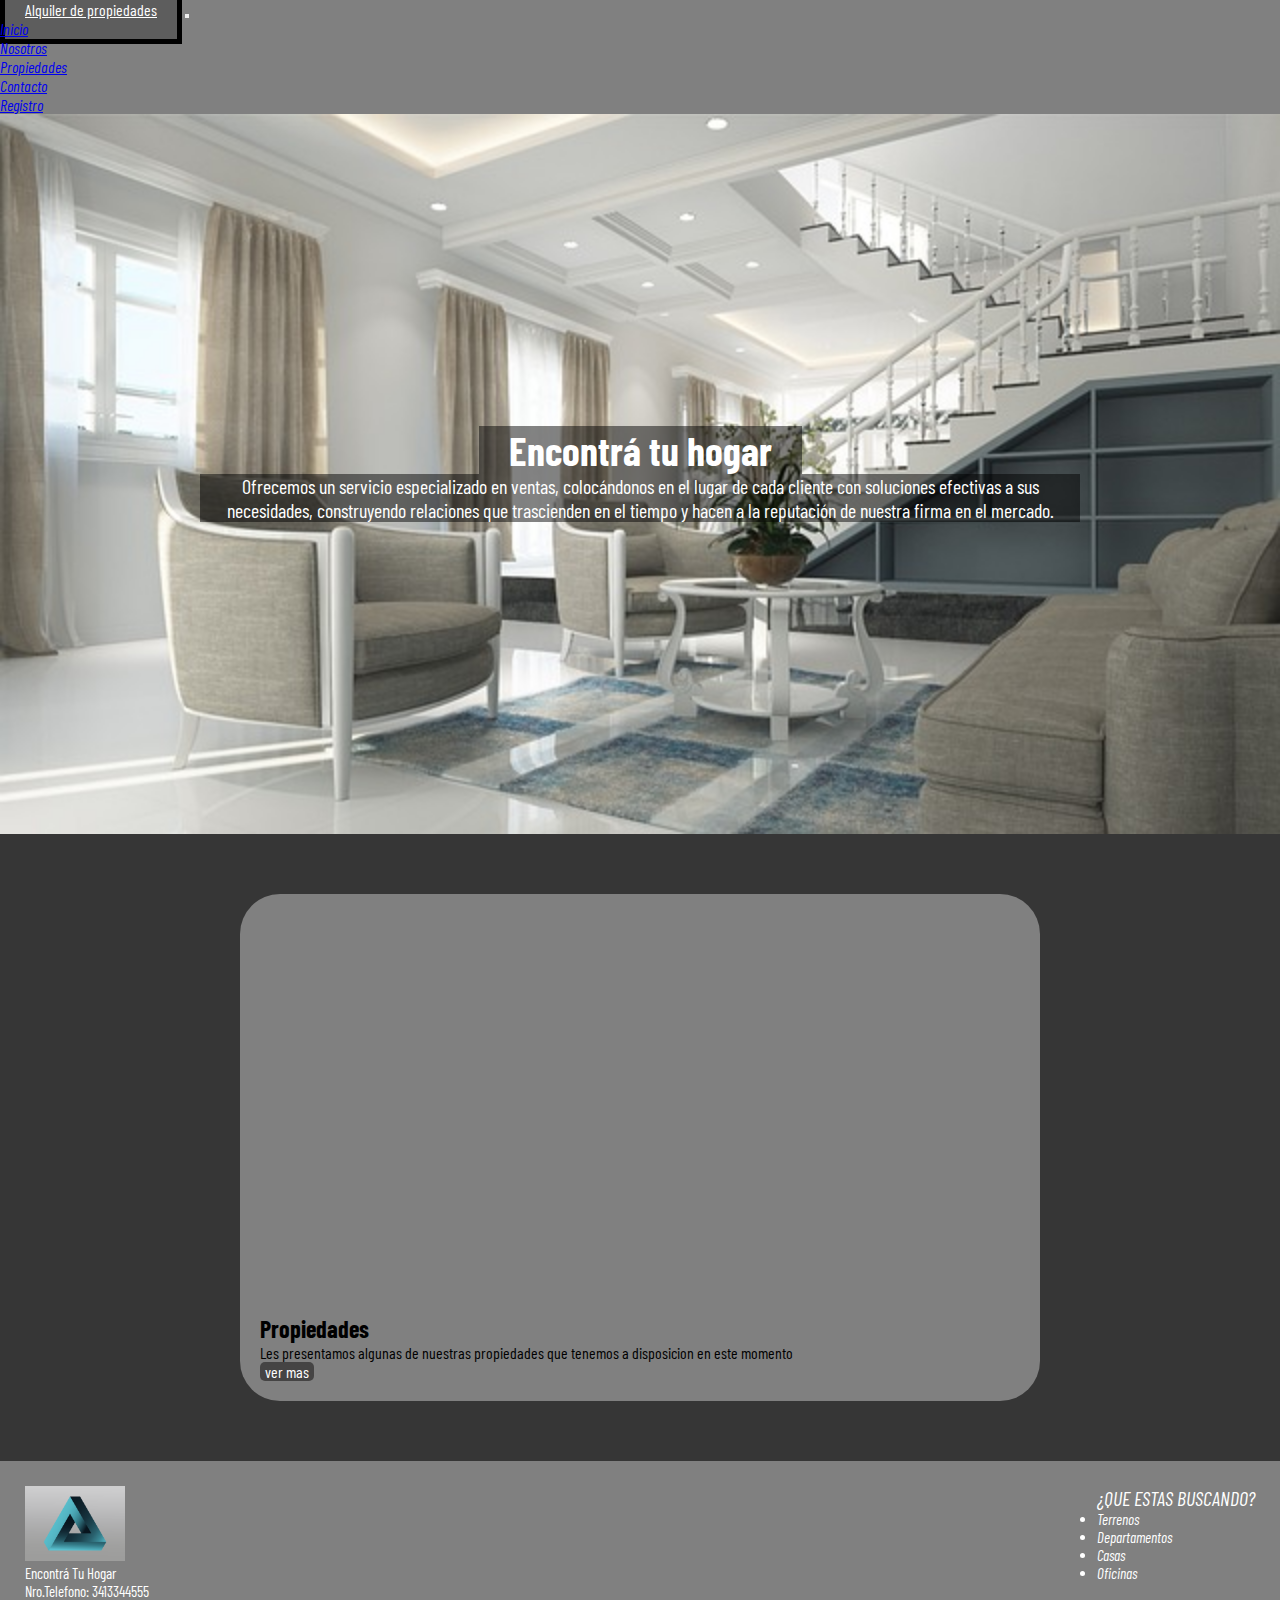
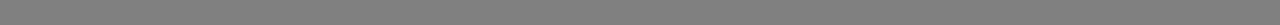
<file: index.html>
<!DOCTYPE html>
<html lang="en">
<head>
    <meta charset="UTF-8">
    <meta http-equiv="X-UA-Compatible" content="IE=edge">
    <meta name="viewport" content="width=device-width, initial-scale=1.0">
    <title>Encontra Tu Hogar-Inicio</title>
    <meta name="description" content="La empresa en quien confiar.">
    <meta name="keywords" content="hogar, casa, propiedad, terreno, ofertas, inicio">
    <link rel="stylesheet" href="https://cdnjs.cloudflare.com/ajax/libs/font-awesome/6.2.1/css/all.min.css" integrity="sha512-MV7K8+y+gLIBoVD59lQIYicR65iaqukzvf/nwasF0nqhPay5w/9lJmVM2hMDcnK1OnMGCdVK+iQrJ7lzPJQd1w==" crossorigin="anonymous" referrerpolicy="no-referrer" />
    <link href="https://cdn.jsdelivr.net/npm/bootstrap@5.2.0/dist/css/bootstrap.min.css" rel="stylesheet" integrity="sha384-gH2yIJqKdNHPEq0n4Mqa/HGKIhSkIHeL5AyhkYV8i59U5AR6csBvApHHNl/vI1Bx" crossorigin="anonymous">
    <link href="https://unpkg.com/aos@2.3.1/dist/aos.css" rel="stylesheet">
    <link rel="stylesheet" href="./styles/estilo.css">
    <link rel="shortcut icon" href="./img/logo-g21e1e954d_640.png" type="image/x-icon">
</head>

<body>
<header>
  
    <nav class="navbar navbar-expand-lg navbar-dark colorEnc">
        <div class="container-fluid">
          <a class="navbar-brand" href="#">Alquiler de propiedades</a>
          <button class="navbar-toggler" type="button" data-bs-toggle="collapse" data-bs-target="#navbarNav" aria-controls="navbarNav" aria-expanded="false" aria-label="Toggle navigation">
            <span class="navbar-toggler-icon"></span>
          </button>
          <div class="collapse navbar-collapse" id="navbarNav">
            <ul class="navbar-nav">
              <li class="nav-item">
                <a class="nav-link active" aria-current="page" href="index.html">Inicio</a>
              </li>
              <li class="nav-item">
                <a class="nav-link" href="./pages/nosotros.html">Nosotros</a>
              </li>
              <li class="nav-item">
                <a class="nav-link" href="./pages/propiedades.html">Propiedades</a>
              </li>
              <li class="nav-item">
                <a class="nav-link" href="./pages/contacto.html">Contacto</a>
              </li>
              </li>
              <li class="nav-item">
                <a class="nav-link" href="./pages/registro.html">Registro</a>
              </li>
            </ul>
          </div>
        </div>
    </nav>
</header>
<main>
    <section class="imagenPrincipal">
        <h1>Encontrá tu hogar</h1>
        <p>Ofrecemos un servicio especializado en ventas, colocándonos en el lugar de cada cliente con soluciones efectivas a sus necesidades, construyendo relaciones que trascienden en el tiempo y hacen a la reputación de nuestra firma en el mercado.</p>
    </section> 

    <section class="tarjetitas ">
        <div class="tarjetita tarjetitauno">
            <iframe width="560" height="315" src="https://www.youtube.com/embed/jZD91KE4-Yc" title="YouTube video player" frameborder="0" allow="accelerometer; autoplay; clipboard-write; encrypted-media; gyroscope; picture-in-picture" allowfullscreen class="tarjetita__imagen"></iframe>
            <div class="informacion">
                <h2 class="tarjetita__titulo">Propiedades</h2>
                <p class="tarjetita__texto">Les presentamos algunas de nuestras propiedades que tenemos a disposicion en este momento</p>
                <a target="_blank" href="./pages/Propiedades.html" class="vermas">ver mas</a>
            </div>
        </div>
</main>
<footer>
    <div class="texto">
        <img src="./img/logo-g21e1e954d_640.png" alt="logo" class="pie__logo">
        <p>Encontrá tu hogar</p>
        <p>Nro.telefono: 3413344555</p>
    </div>
    
    <div class="linkred">
      <div class="wpp">
        <a href="https://www.whatsapp.com/" class="fa-brands fa-whatsapp" target="_blank"></a>
      </div>
      <div class="ig">
        <a href="https://www.instagram.com/" class="fa-brands fa-instagram"  target="_blank"></a>
      </div>
      <div class="fb">
        <a href="https://www.facebook.com/" class="fa-brands fa-facebook"  target="_blank"></a>
      </div>
    </div>

    <div >
        <a href="./pages/propiedades.html" class="linkprop" >¿QUE ESTAS BUSCANDO?</a>
        
        
        <ul>
            <li>Terrenos</li>
            <li>Departamentos</li>
            <li>Casas</li>
            <li>Oficinas</li>
        </ul>
        
    </div>
</footer>
<script src="https://cdn.jsdelivr.net/npm/bootstrap@5.2.0/dist/js/bootstrap.bundle.min.js" integrity="sha384-A3rJD856KowSb7dwlZdYEkO39Gagi7vIsF0jrRAoQmDKKtQBHUuLZ9AsSv4jD4Xa" crossorigin="anonymous"></script>
<script src="https://unpkg.com/aos@2.3.1/dist/aos.js"></script>
<script>
    AOS.init();
</script>
    
</body>
</html>


<!-- reemplazar img repetidas y textos de relleno -->
<!-- las keywords tengan referencia sobre su html -->

<!-- agregar un favicon -->
</file>
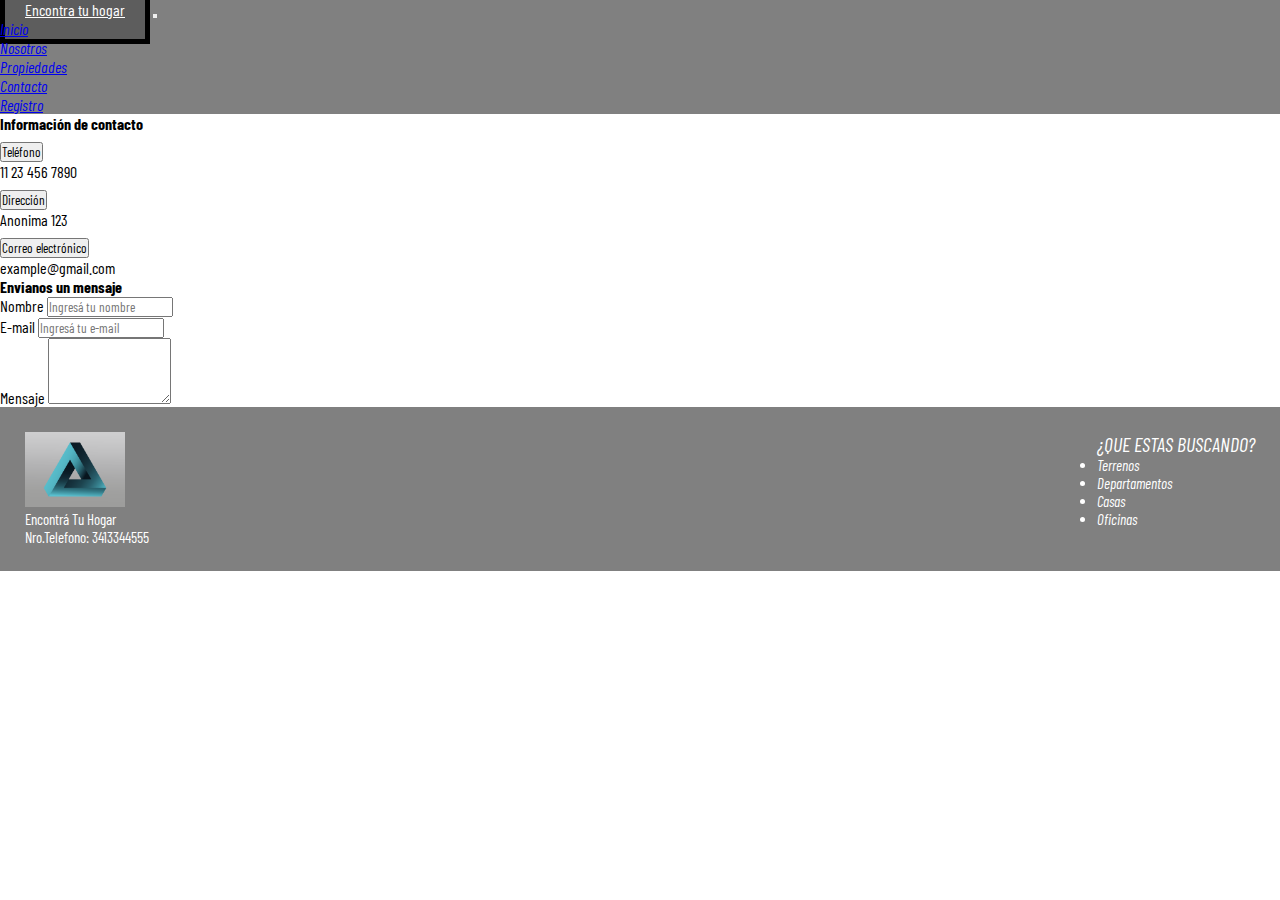
<file: pages/contacto.html>
<!DOCTYPE html>
<html lang="en">
<head>
    <meta charset="UTF-8">
    <meta http-equiv="X-UA-Compatible" content="IE=edge">
    <meta name="viewport" content="width=device-width, initial-scale=1.0">
    <title>Encontra Tu Hogar-Contacto</title>
    <meta name="description" content="Comunicate con nosotros.">
    <meta name="keywords" content="hogar, casa,propiedad, terreno, ofertas, comunicacion, contacto">
    <link rel="stylesheet" href="https://cdnjs.cloudflare.com/ajax/libs/font-awesome/6.2.1/css/all.min.css" integrity="sha512-MV7K8+y+gLIBoVD59lQIYicR65iaqukzvf/nwasF0nqhPay5w/9lJmVM2hMDcnK1OnMGCdVK+iQrJ7lzPJQd1w==" crossorigin="anonymous" referrerpolicy="no-referrer" />
    <link href="https://cdn.jsdelivr.net/npm/bootstrap@5.2.0/dist/css/bootstrap.min.css" rel="stylesheet" integrity="sha384-gH2yIJqKdNHPEq0n4Mqa/HGKIhSkIHeL5AyhkYV8i59U5AR6csBvApHHNl/vI1Bx" crossorigin="anonymous">
    <link rel="stylesheet" href="../styles/estilo.css">
    <link rel="shortcut icon" href="../img/logo-g21e1e954d_640.png" type="image/x-icon">
</head>
<body>
    <header>
        <nav class="navbar navbar-expand-lg navbar-dark colorEnc">
            <div class="container-fluid">
              <a class="navbar-brand " href="#">Encontra tu hogar</a>
              <button class="navbar-toggler" type="button" data-bs-toggle="collapse" data-bs-target="#navbarNav" aria-controls="navbarNav" aria-expanded="false" aria-label="Toggle navigation">
                <span class="navbar-toggler-icon"></span>
              </button>
              <div class="collapse navbar-collapse" id="navbarNav">
                <ul class="navbar-nav">
                  <li class="nav-item">
                    <a class="nav-link"  href="../index.html">Inicio</a>
                  </li>
                  <li class="nav-item">
                    <a class="nav-link "  href="nosotros.html">Nosotros</a>
                  </li>
                  <li class="nav-item">
                    <a class="nav-link" href="propiedades.html">Propiedades</a>
                  </li>
                  <li class="nav-item">
                    <a class="nav-link active" aria-current="page" href="contacto.html">Contacto</a>
                  </li>
                  </li>
                  <li class="nav-item">
                    <a class="nav-link" href="registro.html">Registro</a>
                  </li>
                </ul>
              </div>
            </div>
        </nav>
    </header>

    <main>

        <section class="container my-5 ">
            <div class="row mt-5 gap-4 gap-md-0 mx-2 my-5 ">
                <div class="col-md-6 ">
                    <h4>Información de contacto</h4>
                    <div class="accordion" id="accordionExample">
                        <div class="accordion-item">
                          <h2 class="accordion-header" id="headingOne">
                            <button class="accordion-button" type="button" data-bs-toggle="collapse" data-bs-target="#collapseOne" aria-expanded="true" aria-controls="collapseOne">
                              Teléfono
                            </button>
                          </h2>
                          <div id="collapseOne" class="accordion-collapse collapse show" aria-labelledby="headingOne" data-bs-parent="#accordionExample">
                            <div class="accordion-body">
                              11 23 456 7890
                            </div>
                          </div>
                        </div>
                        <div class="accordion-item">
                          <h2 class="accordion-header" id="headingTwo">
                            <button class="accordion-button collapsed" type="button" data-bs-toggle="collapse" data-bs-target="#collapseTwo" aria-expanded="false" aria-controls="collapseTwo">
                              Dirección
                            </button>
                          </h2>
                          <div id="collapseTwo" class="accordion-collapse collapse" aria-labelledby="headingTwo" data-bs-parent="#accordionExample">
                            <div class="accordion-body">
                              Anonima 123
                            </div>
                          </div>
                        </div>
                        <div class="accordion-item">
                          <h2 class="accordion-header" id="headingThree">
                            <button class="accordion-button collapsed" type="button" data-bs-toggle="collapse" data-bs-target="#collapseThree" aria-expanded="false" aria-controls="collapseThree">
                              Correo electrónico
                            </button>
                          </h2>
                          <div id="collapseThree" class="accordion-collapse collapse" aria-labelledby="headingThree" data-bs-parent="#accordionExample">
                            <div class="accordion-body">
                              example@gmail.com
                            </div>
                          </div>
                        </div>
                    </div>
                </div>
                <div class="col-md-6 mx-2 my-5  ">
                    <h4>Envianos un mensaje</h4>
                    <form>
                        <div class="mb-3">
                            <label for="exampleFormControlInput1" class="form-label">Nombre</label>
                            <input type="text" class="form-control" id="exampleFormControlInput1" placeholder="Ingresá tu nombre">
                        </div>
                        <div class="mb-3">
                            <label for="exampleFormControlInput1" class="form-label">E-mail</label>
                            <input type="email" class="form-control" id="exampleFormControlInput1" placeholder="Ingresá tu e-mail">
                        </div>
                        <div class="mb-3">
                            <label for="exampleFormControlTextarea1" class="form-label">Mensaje</label>
                            <textarea class="form-control" id="exampleFormControlTextarea1" rows="4"></textarea>
                        </div>
                    </form>
                </div>
            </div>
        </section>

    </main>
    <footer>
      <div class="texto">
          <img src="../img/logo-g21e1e954d_640.png" alt="logo" class="pie__logo">
          <p>Encontrá tu hogar</p>
          <p>Nro.telefono: 3413344555</p>
      </div>
      
      <div class="linkred">
        <div class="wpp">
          <a href="https://www.whatsapp.com/" class="fa-brands fa-whatsapp" target="_blank"></a>
        </div>
        <div class="ig">
          <a href="https://www.instagram.com/" class="fa-brands fa-instagram"  target="_blank"></a>
        </div>
        <div class="fb">
          <a href="https://www.facebook.com/" class="fa-brands fa-facebook"  target="_blank"></a>
        </div>
      </div>
  
      <div >
          <a href="./pages/propiedades.html" class="linkprop" >¿QUE ESTAS BUSCANDO?</a>
          
          
          <ul>
              <li>Terrenos</li>
              <li>Departamentos</li>
              <li>Casas</li>
              <li>Oficinas</li>
          </ul>
          
      </div>
  </footer>

    



    <script src="https://cdn.jsdelivr.net/npm/bootstrap@5.2.0/dist/js/bootstrap.bundle.min.js" integrity="sha384-A3rJD856KowSb7dwlZdYEkO39Gagi7vIsF0jrRAoQmDKKtQBHUuLZ9AsSv4jD4Xa" crossorigin="anonymous"></script>
</body>
</html>
</file>
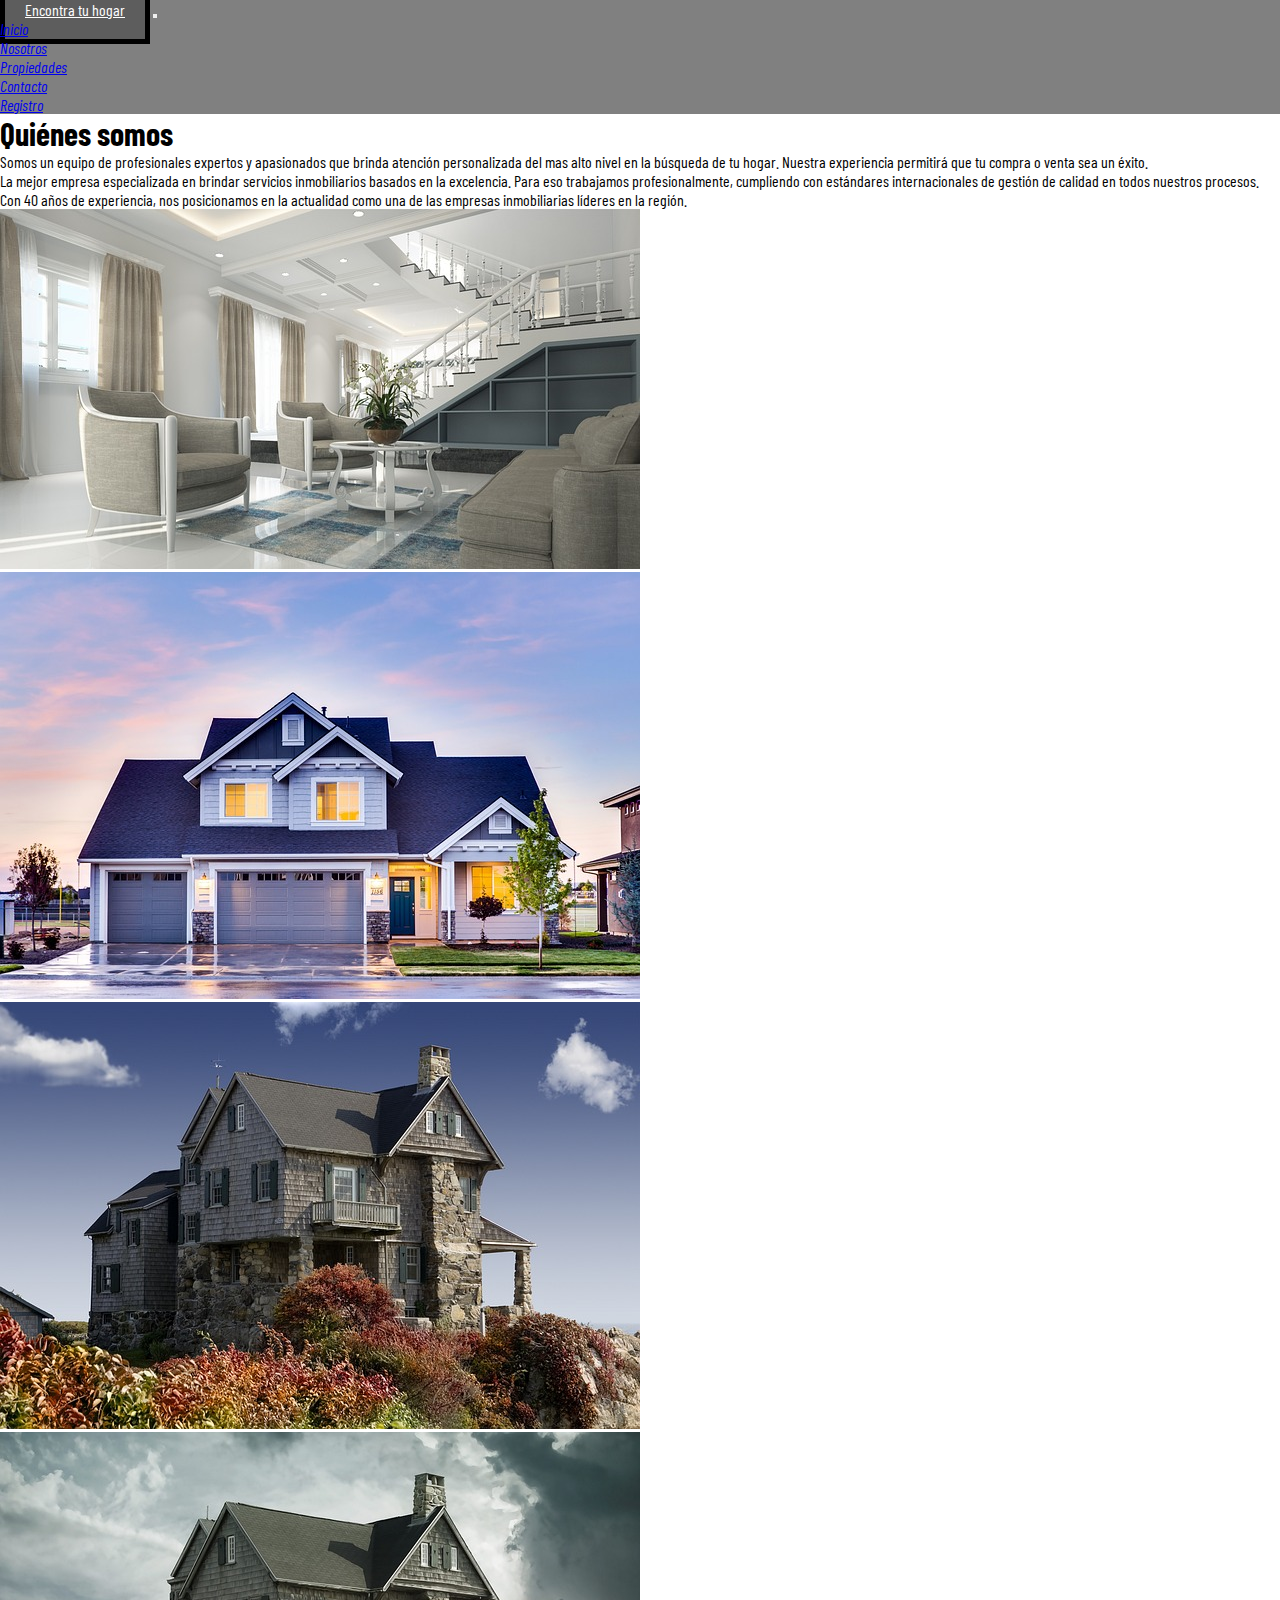
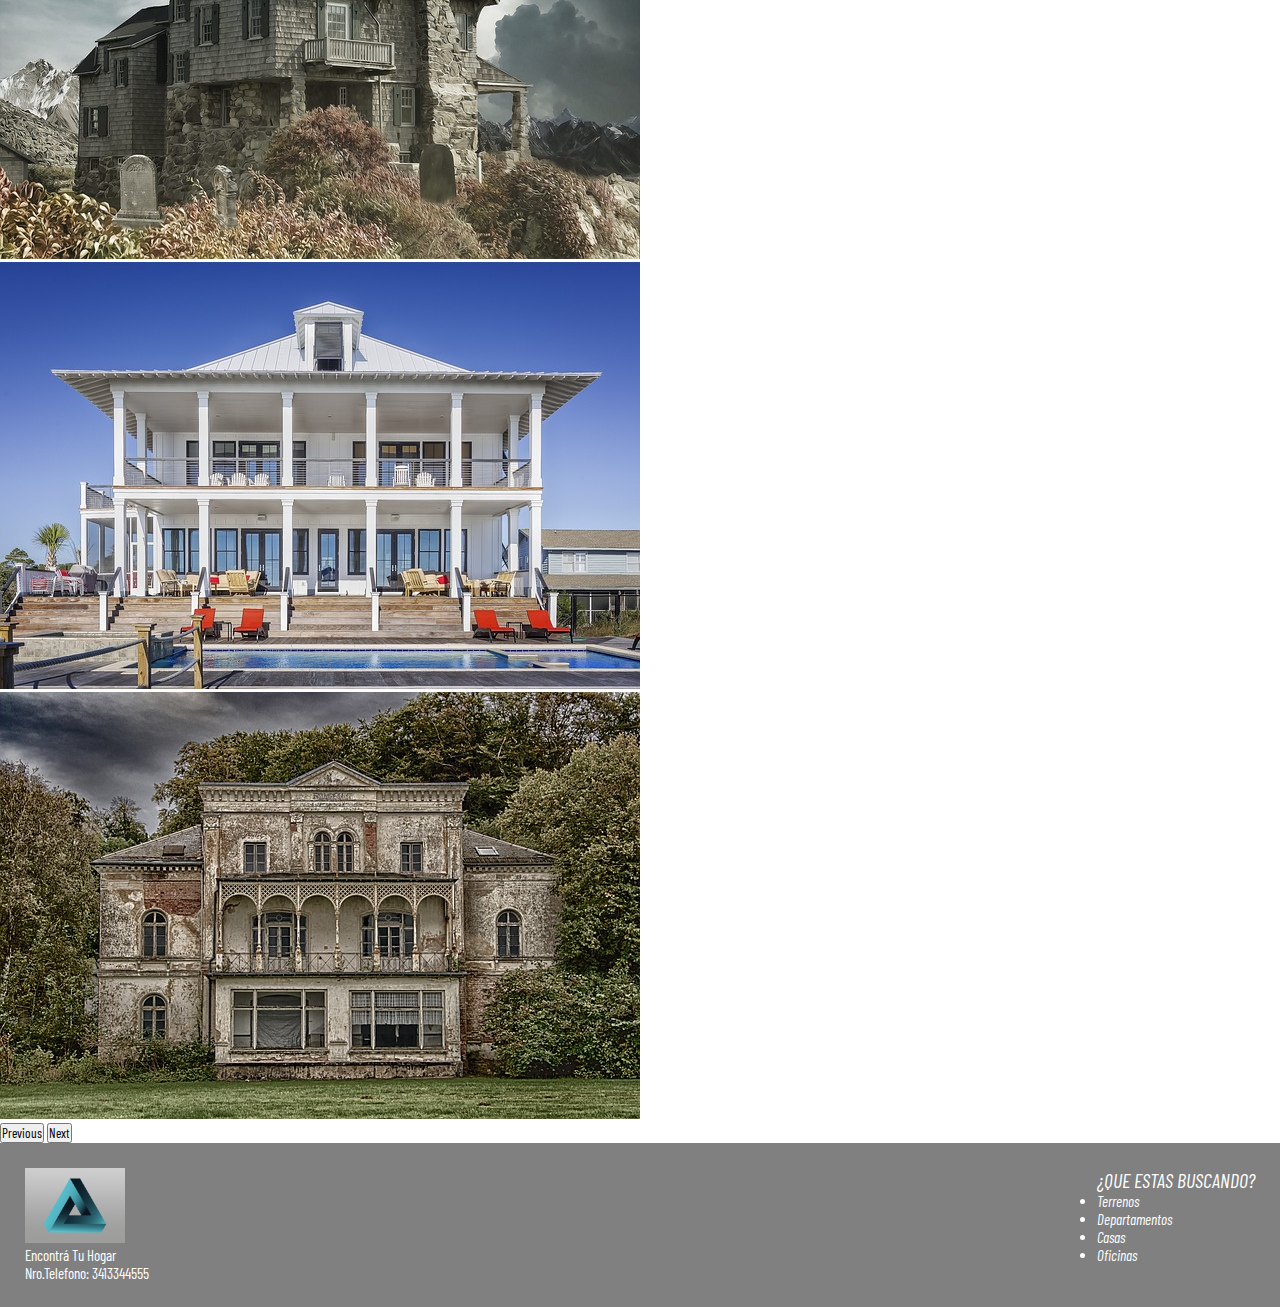
<file: pages/nosotros.html>
<!DOCTYPE html>
<html lang="en">
<head>
    <meta charset="UTF-8">
    <meta http-equiv="X-UA-Compatible" content="IE=edge">
    <meta name="viewport" content="width=device-width, initial-scale=1.0">
    <title>Encontra Tu Hogar-Nosotros</title>
    <meta name="description" content="conoce un poco sobre nosotros.">
    <meta name="keywords" content="hogar, casa,propiedad, terreno, ofertas, nosotros, quienes somos">
    <link rel="stylesheet" href="https://cdnjs.cloudflare.com/ajax/libs/font-awesome/6.2.1/css/all.min.css" integrity="sha512-MV7K8+y+gLIBoVD59lQIYicR65iaqukzvf/nwasF0nqhPay5w/9lJmVM2hMDcnK1OnMGCdVK+iQrJ7lzPJQd1w==" crossorigin="anonymous" referrerpolicy="no-referrer" />
    <link href="https://cdn.jsdelivr.net/npm/bootstrap@5.2.0/dist/css/bootstrap.min.css" rel="stylesheet" integrity="sha384-gH2yIJqKdNHPEq0n4Mqa/HGKIhSkIHeL5AyhkYV8i59U5AR6csBvApHHNl/vI1Bx" crossorigin="anonymous">
    <link href="https://unpkg.com/aos@2.3.1/dist/aos.css" rel="stylesheet">
    <link rel="stylesheet" href="../styles/estilo.css">
    <link rel="shortcut icon" href="../img/logo-g21e1e954d_640.png" type="image/x-icon">
    
</head>
<body>

    <header>
        <nav class="navbar navbar-expand-lg navbar-dark colorEnc">
            <div class="container-fluid">
              <a class="navbar-brand " href="#">Encontra tu hogar</a>
              <button class="navbar-toggler" type="button" data-bs-toggle="collapse" data-bs-target="#navbarNav" aria-controls="navbarNav" aria-expanded="false" aria-label="Toggle navigation">
                <span class="navbar-toggler-icon"></span>
              </button>
              <div class="collapse navbar-collapse" id="navbarNav">
                <ul class="navbar-nav">
                  <li class="nav-item">
                    <a class="nav-link"  href="../index.html">Inicio</a>
                  </li>
                  <li class="nav-item">
                    <a class="nav-link active" aria-current="page"href="nosotros.html">Nosotros</a>
                  </li>
                  <li class="nav-item">
                    <a class="nav-link" href="propiedades.html">Propiedades</a>
                  </li>
                  <li class="nav-item">
                    <a class="nav-link" href="contacto.html">Contacto</a>
                  </li>
                  </li>
                  <li class="nav-item">
                    <a class="nav-link" href="registro.html">Registro</a>
                  </li>
                </ul>
              </div>
            </div>
        </nav>
    </header>
    <main>

        <section class="container">
            <div class="row mt-5">
                <div class="col-md-8 d-flex flex-column justify-content-center">
                    <h1>Quiénes somos</h1>
                    <p>Somos un equipo de profesionales expertos y apasionados que brinda atención personalizada del mas alto nivel en la búsqueda de tu hogar. Nuestra experiencia permitirá que tu compra o venta sea un éxito.</p>
                    <p>La mejor empresa especializada en brindar servicios inmobiliarios basados en la excelencia. Para eso trabajamos profesionalmente, cumpliendo con estándares internacionales de gestión de calidad en todos nuestros procesos. Con 40 años de experiencia, nos posicionamos en la actualidad como una de las empresas inmobiliarias líderes en la región.</p>
                </div>
                <div class="col-md-4 d-flex align-items-center mb-3">
                    <img class="animacion mw-100 rounded"  src="../img/interior-gde03e546e_640.jpg" alt="Quiénes somos">
                </div>
            </div>
        </section>

        <section class="carrousel">

            

            <div id="carouselExampleControls" class="carousel slide" data-bs-ride="carousel">
                <div class="carousel-inner">
                  <div class="carousel-item active">
                    <img src="../img/house-g1784a6207_640.jpg" class="d-block w-100" alt="casa1">
                  </div>
                 
                  <div class="carousel-item">
                    <img src="../img/house-gb13ac52cb_640.jpg" class="d-block w-100" alt="casa2">
                  </div>
                  <div class="carousel-item">
                    <img src="../img/house-gc691eefca_640.jpg" class="d-block w-100" alt="casa3">
                  </div>
                  <div class="carousel-item">
                    <img src="../img/large-home-gff2b318d5_640.jpg" class="d-block w-100" alt="casa4">
                  </div>
                  <div class="carousel-item">
                    <img src="../img/lost-places-gaac42b51d_640.jpg" class="d-block w-100" alt="casa5">
                  </div>
                </div>
                <button class="carousel-control-prev" type="button" data-bs-target="#carouselExampleControls" data-bs-slide="prev">
                  <span class="carousel-control-prev-icon" aria-hidden="true"></span>
                  <span class="visually-hidden">Previous</span>
                </button>
                <button class="carousel-control-next" type="button" data-bs-target="#carouselExampleControls" data-bs-slide="next">
                  <span class="carousel-control-next-icon" aria-hidden="true"></span>
                  <span class="visually-hidden">Next</span>
                </button>
              </div>

        </section>

    </main>

    <footer>
      <div class="texto">
          <img src="../img/logo-g21e1e954d_640.png" alt="logo" class="pie__logo">
           <p>Encontrá tu hogar</p>
          <p>Nro.telefono: 3413344555</p>
      </div>
      
      <div class="linkred">
        <div class="wpp">
          <a href="https://www.whatsapp.com/" class="fa-brands fa-whatsapp" target="_blank"></a>
        </div>
        <div class="ig">
          <a href="https://www.instagram.com/" class="fa-brands fa-instagram"  target="_blank"></a>
        </div>
        <div class="fb">
          <a href="https://www.facebook.com/" class="fa-brands fa-facebook"  target="_blank"></a>
        </div>
    </div>

      <div>
          <a href="../pages/propiedades.html" class="linkprop" >¿QUE ESTAS BUSCANDO?</a>
          
          <ul>
              <li>Terrenos</li>
              <li>Departamentos</li>
              <li>Casas</li>
              <li>Oficinas</li>
          </ul>
          
      </div>
  </footer>
    <script src="https://cdn.jsdelivr.net/npm/bootstrap@5.2.0/dist/js/bootstrap.bundle.min.js" integrity="sha384-A3rJD856KowSb7dwlZdYEkO39Gagi7vIsF0jrRAoQmDKKtQBHUuLZ9AsSv4jD4Xa" crossorigin="anonymous"></script>
    <script src="https://unpkg.com/aos@2.3.1/dist/aos.js"></script>
    <script>
        AOS.init();
    </script>
    
</body>
</html>
</file>
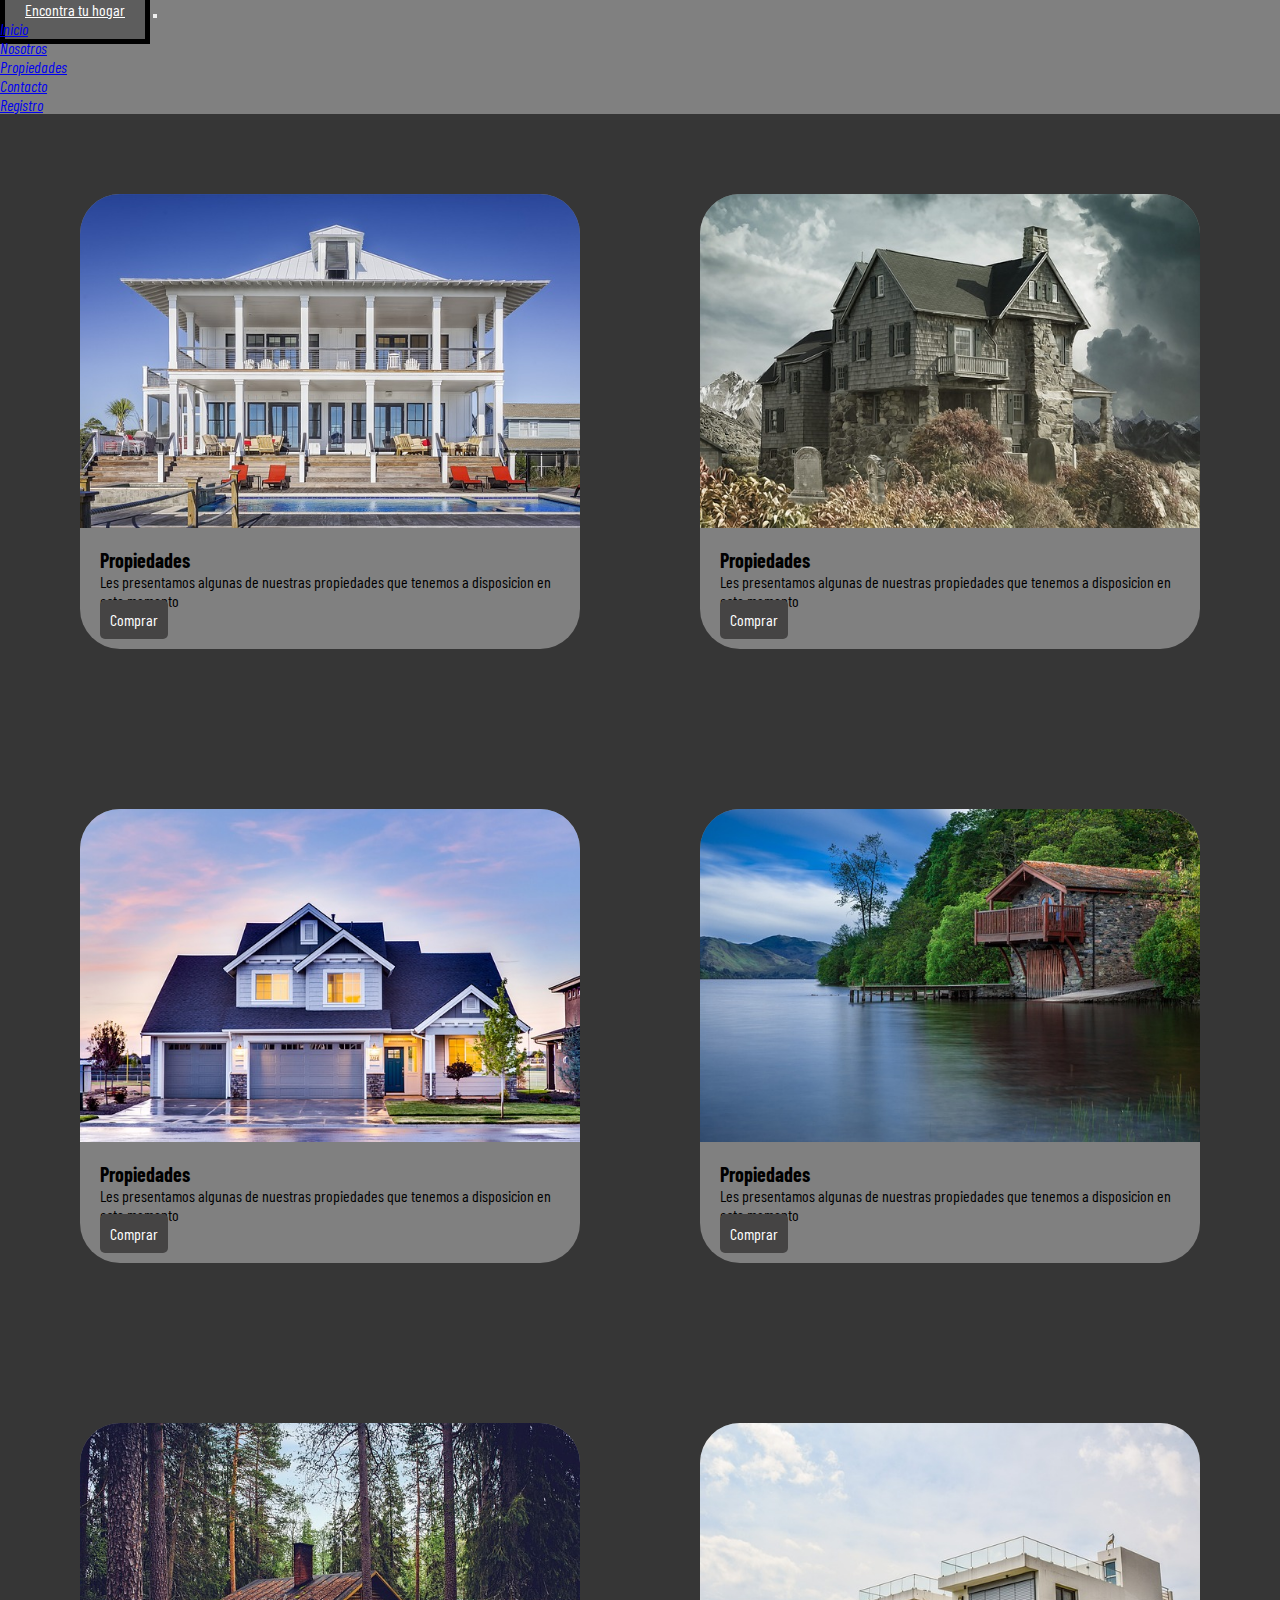
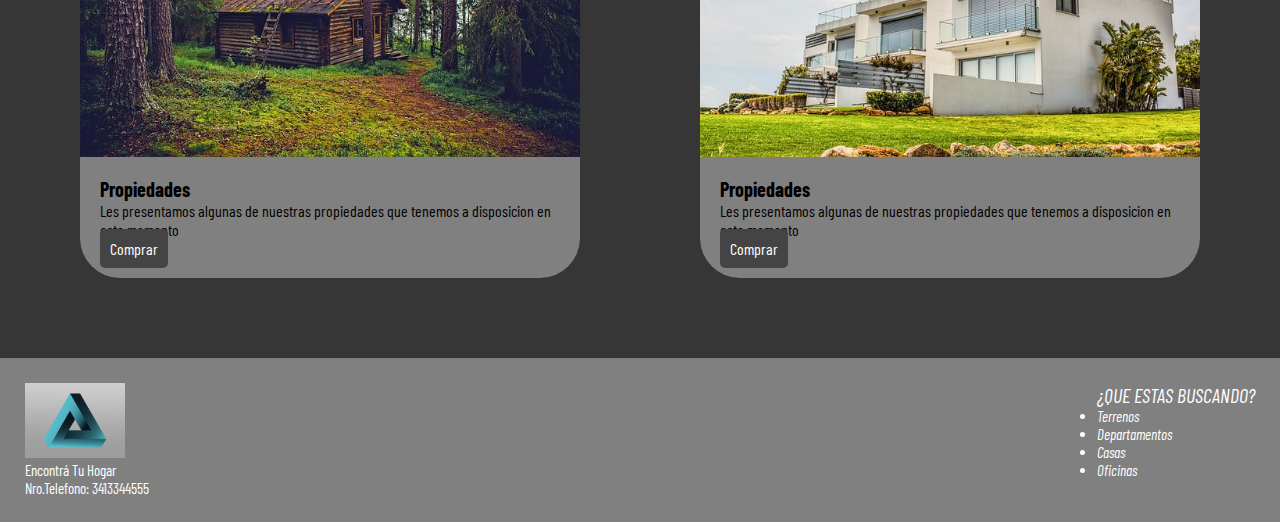
<file: pages/propiedades.html>
<!DOCTYPE html>
<html lang="en">
<head>
    <meta charset="UTF-8">
    <meta http-equiv="X-UA-Compatible" content="IE=edge">
    <meta name="viewport" content="width=device-width, initial-scale=1.0">
    <title>Encontra Tu Hogar-Propiedades</title>
    <meta name="description" content="nuestras propiedades en ventas.">
    <meta name="keywords" content="hogar, casa,propiedad, terreno, ofertas,">
    <link rel="stylesheet" href="https://cdnjs.cloudflare.com/ajax/libs/font-awesome/6.2.1/css/all.min.css" integrity="sha512-MV7K8+y+gLIBoVD59lQIYicR65iaqukzvf/nwasF0nqhPay5w/9lJmVM2hMDcnK1OnMGCdVK+iQrJ7lzPJQd1w==" crossorigin="anonymous" referrerpolicy="no-referrer" />
    
    <link href="https://cdn.jsdelivr.net/npm/bootstrap@5.2.0/dist/css/bootstrap.min.css" rel="stylesheet" integrity="sha384-gH2yIJqKdNHPEq0n4Mqa/HGKIhSkIHeL5AyhkYV8i59U5AR6csBvApHHNl/vI1Bx" crossorigin="anonymous">
    <link rel="stylesheet" href="../styles/estilo.css">
    <link rel="shortcut icon" href="../img/logo-g21e1e954d_640.png" type="image/x-icon">

</head>
<body>
  
    <header>
        <nav class="navbar navbar-expand-lg navbar-dark colorEnc">
            <div class="container-fluid">
              <a class="navbar-brand " href="#">Encontra tu hogar</a>
              <button class="navbar-toggler" type="button" data-bs-toggle="collapse" data-bs-target="#navbarNav" aria-controls="navbarNav" aria-expanded="false" aria-label="Toggle navigation">
                <span class="navbar-toggler-icon"></span>
              </button>
              <div class="collapse navbar-collapse" id="navbarNav">
                <ul class="navbar-nav">
                  <li class="nav-item">
                    <a class="nav-link"  href="../index.html">Inicio</a>
                  </li>
                  <li class="nav-item">
                    <a class="nav-link "  href="nosotros.html">Nosotros</a>
                  </li>
                  <li class="nav-item">
                    <a class="nav-link active" aria-current="page" href="propiedades.html">Propiedades</a>
                  </li>
                  <li class="nav-item">
                    <a class="nav-link "  href="contacto.html">Contacto</a>
                  </li>
                  </li>
                  <li class="nav-item">
                    <a class="nav-link" href="registro.html">Registro</a>
                  </li>
                </ul>
              </div>
            </div>
        </nav>
    </header>  

    <main>
        <section class="tarjetitass pading-section">
            <div class="tarjetita tarjetitauno margin-mobile">
                <img src="../img/large-home-gff2b318d5_640.jpg" alt="casa1">
                <div class="informacion">
                    <h1 class="tarjetita__titulo">Propiedades</h1>
                    <p class="tarjetita__texto">Les presentamos algunas de nuestras propiedades que tenemos a disposicion en este momento</p>
                    <a target="_blank" href="./pages/Propiedades.html" class="vermas">Comprar</a>
                </div>
            </div>
            <div class="tarjetita tarjetitauno">
                <img src="../img/house-gc691eefca_640.jpg" alt="casa2">
                <div class="informacion">
                    <h1 class="tarjetita__titulo">Propiedades</h1>
                    <p class="tarjetita__texto">Les presentamos algunas de nuestras propiedades que tenemos a disposicion en este momento</p>
                    <a target="_blank" href="./pages/Propiedades.html" class="vermas">Comprar</a>
                </div>
            </div>
        
        </section>
        <section class="tarjetitass pading-section">
            <div class="tarjetita tarjetitauno margin-mobile">
                <img src="../img/house-g1784a6207_640.jpg" alt="casa1">
                <div class="informacion">
                    <h1 class="tarjetita__titulo">Propiedades</h1>
                    <p class="tarjetita__texto">Les presentamos algunas de nuestras propiedades que tenemos a disposicion en este momento</p>
                    <a target="_blank" href="./pages/Propiedades.html" class="vermas">Comprar</a>
                </div>
            </div>
            <div class="tarjetita tarjetitauno">
                <img src="../img/lake-g2344b30ff_640.jpg" alt="casa2">
                <div class="informacion">
                    <h1 class="tarjetita__titulo">Propiedades</h1>
                    <p class="tarjetita__texto">Les presentamos algunas de nuestras propiedades que tenemos a disposicion en este momento</p>
                    <a target="_blank" href="./pages/Propiedades.html" class="vermas">Comprar</a>
                </div>
            </div>
          
        </section>
        <section class="tarjetitass pading-section">
            <div class="tarjetita tarjetitauno margin-mobile ">
                <img src="../img/log-cabin-g83a7f8dc4_640.jpg" alt="casa1">
                <div class="informacion">
                    <h1 class="tarjetita__titulo">Propiedades</h1>
                    <p class="tarjetita__texto">Les presentamos algunas de nuestras propiedades que tenemos a disposicion en este momento</p>
                    <a target="_blank" href="./pages/Propiedades.html" class="vermas">Comprar</a>
                </div>
            </div>
            <div class="tarjetita tarjetitauno">
                <img src="../img/residence-g6af031281_640.jpg" alt="casa2">
                <div class="informacion">
                    <h1 class="tarjetita__titulo">Propiedades</h1>
                    <p class="tarjetita__texto">Les presentamos algunas de nuestras propiedades que tenemos a disposicion en este momento</p>
                    <a target="_blank" href="./pages/Propiedades.html" class="vermas">Comprar</a>
                </div>
            </div>
          
        </section>
        
    </main>
    <footer>
        <div class="texto">
            <img src="../img/logo-g21e1e954d_640.png" alt="logo" class="pie__logo">
            <p>Encontrá tu hogar</p>
            <p>Nro.telefono: 3413344555</p>
        </div>
        
        <div class="linkred">
            <div class="wpp">
              <a href="https://www.whatsapp.com/" class="fa-brands fa-whatsapp" target="_blank"></a>
            </div>
            <div class="ig">
              <a href="https://www.instagram.com/" class="fa-brands fa-instagram"  target="_blank"></a>
            </div>
            <div class="fb">
              <a href="https://www.facebook.com/" class="fa-brands fa-facebook"  target="_blank"></a>
            </div>
        </div>


        <div>
            <a href="../pages/propiedades.html" class="linkprop" >¿QUE ESTAS BUSCANDO?</a>
            
            <ul>
                <li>Terrenos</li>
                <li>Departamentos</li>
                <li>Casas</li>
                <li>Oficinas</li>
            </ul>
            
        </div>
    </footer>

    <script src="https://cdn.jsdelivr.net/npm/bootstrap@5.2.0/dist/js/bootstrap.bundle.min.js" integrity="sha384-A3rJD856KowSb7dwlZdYEkO39Gagi7vIsF0jrRAoQmDKKtQBHUuLZ9AsSv4jD4Xa" crossorigin="anonymous"></script>
</body>
</html>
</file>
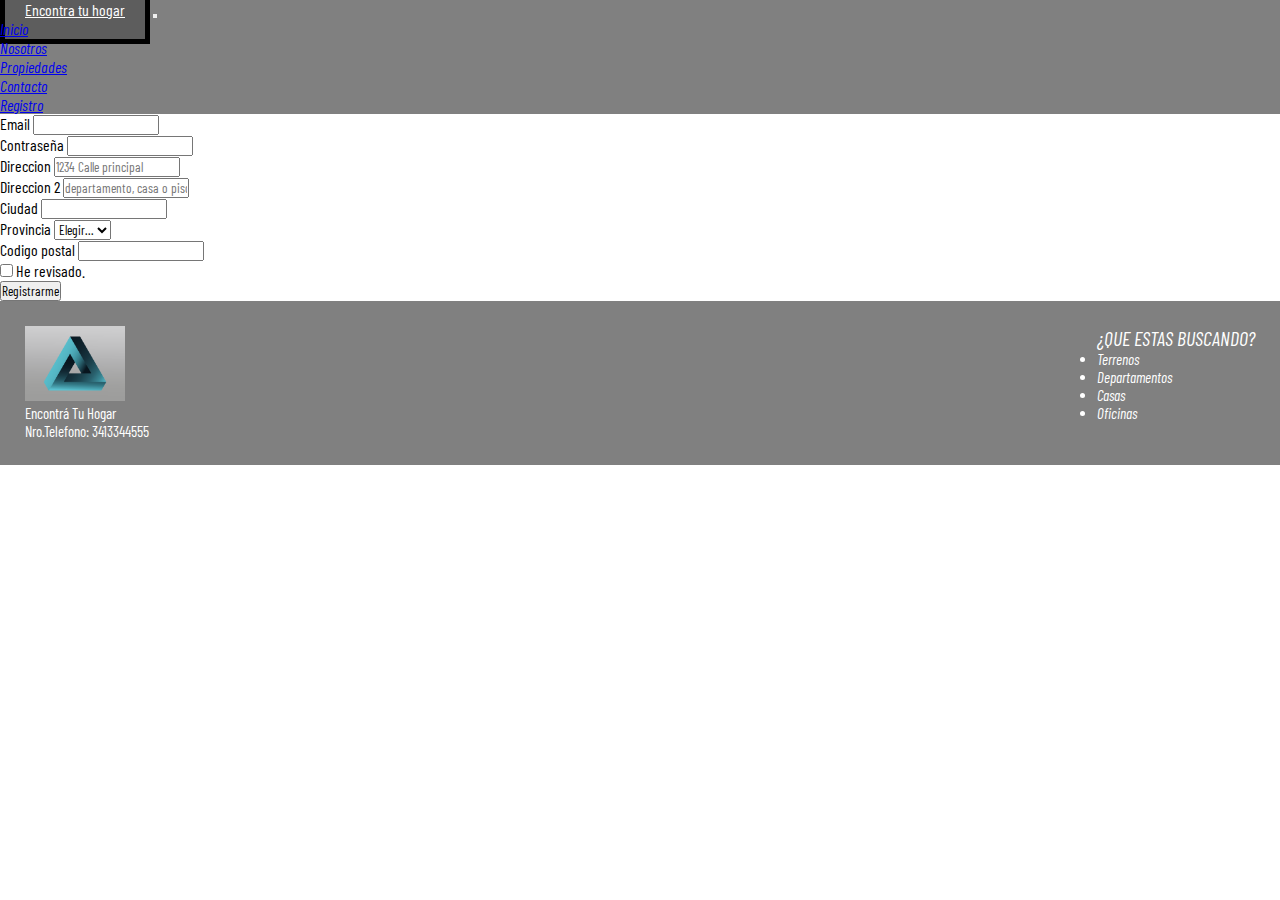
<file: pages/registro.html>
<!DOCTYPE html>
<html lang="en">
<head>
    <meta charset="UTF-8">
    <meta http-equiv="X-UA-Compatible" content="IE=edge">
    <meta name="viewport" content="width=device-width, initial-scale=1.0">
    <title>Encontra Tu Hogar-Registro</title>
    <meta name="description" content="forma parte de esta familia.">
    <meta name="keywords" content="hogar, casa,propiedad, terreno, ofertas, registro">

    <link rel="stylesheet" href="https://cdnjs.cloudflare.com/ajax/libs/font-awesome/6.2.1/css/all.min.css" integrity="sha512-MV7K8+y+gLIBoVD59lQIYicR65iaqukzvf/nwasF0nqhPay5w/9lJmVM2hMDcnK1OnMGCdVK+iQrJ7lzPJQd1w==" crossorigin="anonymous" referrerpolicy="no-referrer" />
    <link href="https://cdn.jsdelivr.net/npm/bootstrap@5.2.0/dist/css/bootstrap.min.css" rel="stylesheet" integrity="sha384-gH2yIJqKdNHPEq0n4Mqa/HGKIhSkIHeL5AyhkYV8i59U5AR6csBvApHHNl/vI1Bx" crossorigin="anonymous">
    <link rel="stylesheet" href="../styles/estilo.css">
    <link rel="shortcut icon" href="../img/logo-g21e1e954d_640.png" type="image/x-icon">
  
</head>
<body>
    <header>
        <nav class="navbar navbar-expand-lg navbar-dark colorEnc">
            <div class="container-fluid">
              <a class="navbar-brand " href="#">Encontra tu hogar</a>
              <button class="navbar-toggler" type="button" data-bs-toggle="collapse" data-bs-target="#navbarNav" aria-controls="navbarNav" aria-expanded="false" aria-label="Toggle navigation">
                <span class="navbar-toggler-icon"></span>
              </button>
              <div class="collapse navbar-collapse" id="navbarNav">
                <ul class="navbar-nav">
                  <li class="nav-item">
                    <a class="nav-link"  href="../index.html">Inicio</a>
                  </li>
                  <li class="nav-item">
                    <a class="nav-link "  href="nosotros.html">Nosotros</a>
                  </li>
                  <li class="nav-item">
                    <a class="nav-link" href="propiedades.html">Propiedades</a>
                  </li>
                  <li class="nav-item">
                    <a class="nav-link " href="contacto.html">Contacto</a>
                  </li>
                  </li>
                  <li class="nav-item">
                    <a class="nav-link active" aria-current="page" href="registro.html">Registro</a>
                  </li>
                </ul>
              </div>
            </div>
        </nav>
    </header>

    <main>

        <form class="row g-3 mx-5 my-5 ">
            <div class=" col-md-4 mx-2 my-3 ">
              <label for="inputEmail4" class="form-label">Email</label>
              <input type="email" class="form-control" id="inputEmail4">
            </div>
            <div class="col-md-4 mx-2 my-3 ">
              <label for="inputPassword4" class="form-label">Contraseña</label>
              <input type="password" class="form-control" id="inputPassword4">
            </div>
            <div class="col-md-8 mx-2 my-3 ">
              <label for="inputAddress" class="form-label">Direccion</label>
              <input type="text" class="form-control" id="inputAddress" placeholder="1234 Calle principal">
            </div>
            <div class="col-md-8 mx-2 my-3 ">
              <label for="inputAddress2" class="form-label">Direccion 2</label>
              <input type="text" class="form-control" id="inputAddress2" placeholder="departamento, casa o piso">
            </div>
            <div class="col-md-5 mx-2 my-3 ">
              <label for="inputCity" class="form-label">Ciudad</label>
              <input type="text" class="form-control" id="inputCity">
            </div>
            <div class="col-md-4 mx-2 my-3 ">
              <label for="inputState" class="form-label">Provincia</label>
              <select id="inputState" class="form-select">
                <option selected>Elegir...</option>
                <option>...</option>
                <option>...</option>
                <option>...</option>
                <option>...</option>
                <option>...</option>
                <option>...</option>
                <option>...</option>
                <option>...</option>
                <option>...</option>
              </select>
            </div>
            <div class="col-md-2 mx-2 my-3 ">
              <label for="inputZip" class="form-label">Codigo postal</label>
              <input type="text" class="form-control" id="inputZip">
            </div>
            <div class="col-12 mx-2 my-3 ">
              <div class="form-check">
                <input class="form-check-input" type="checkbox" id="gridCheck">
                <label class="form-check-label" for="gridCheck">
                  He revisado.
                </label>
              </div>
            </div>
            <div class="col-12 mx-2 my-3 ">
              <button type="submit" class="btn btn-primary">Registrarme</button>
            </div>
          </form>


    </main>
    <footer>
      <div class="texto">
          <img src="../img/logo-g21e1e954d_640.png" alt="logo" class="pie__logo">
          <p>Encontrá tu hogar</p>
          <p>Nro.telefono: 3413344555</p>
      </div>
      
      <div class="linkred">
        <div class="wpp">
          <a href="https://www.whatsapp.com/" class="fa-brands fa-whatsapp" target="_blank"></a>
        </div>
        <div class="ig">
          <a href="https://www.instagram.com/" class="fa-brands fa-instagram"  target="_blank"></a>
        </div>
        <div class="fb">
          <a href="https://www.facebook.com/" class="fa-brands fa-facebook"  target="_blank"></a>
        </div>
      </div>
  
      <div >
          <a href="./pages/propiedades.html" class="linkprop" >¿QUE ESTAS BUSCANDO?</a>
          
          
          <ul>
              <li>Terrenos</li>
              <li>Departamentos</li>
              <li>Casas</li>
              <li>Oficinas</li>
          </ul>
          
      </div>
  </footer>

    <script src="https://cdn.jsdelivr.net/npm/bootstrap@5.2.0/dist/js/bootstrap.bundle.min.js" integrity="sha384-A3rJD856KowSb7dwlZdYEkO39Gagi7vIsF0jrRAoQmDKKtQBHUuLZ9AsSv4jD4Xa" crossorigin="anonymous"></script>
</body>
</html>
</file>
<file: styles/estilo.css>
@import url("https://fonts.googleapis.com/css2?family=Barlow+Condensed:wght@100;300;400;600;800&display=swap");
* {
  margin: 0;
  padding: 0;
  box-sizing: border-box;
  font-family: "Barlow Condensed", sans-serif;
}
*::-moz-selection {
  background-color: black;
  color: gray;
}
*::selection {
  background-color: black;
  color: gray;
}

.colorEnc {
  background-color: gray;
}
.colorEnc .container-fluid .navbar-brand:nth-child(1) {
  background: rgb(93, 93, 93);
  border: 5px solid #000000;
  color: white;
  padding: 20px;
}

.imagenPrincipal {
  background-image: url(../img/interior-gde03e546e_640.jpg);
  height: 80vh;
  background-repeat: no-repeat;
  background-size: cover;
  display: flex;
  justify-content: center;
  align-items: center;
  flex-direction: column;
  padding-inline: 500px;
}
.imagenPrincipal h1 {
  color: white;
  background-color: rgba(0, 0, 0, 0.485);
  padding-inline: 20px;
}
.imagenPrincipal p {
  color: white;
  background-color: rgba(0, 0, 0, 0.485);
  padding-inline: 10px;
  text-align: center;
}
.imagenPrincipal p::-moz-selection {
  background-color: white;
  color: gray;
}
.imagenPrincipal p::selection {
  background-color: white;
  color: gray;
}

.tarjetitass {
  display: flex;
  padding: 80px;
  background-color: hwb(0 0% 100%/0.787);
  justify-content: center;
  gap: 120px;
}
.tarjetitass .tarjetita {
  background-color: gray;
  overflow: hidden;
  border-radius: 40px;
  display: flex;
  flex-direction: column;
  gap: 20px;
}
.tarjetitass .tarjetita .tarjetita__imagen {
  width: 800px;
  height: 400px;
}
.tarjetitass .tarjetita .informacion {
  padding: 0px 20px 20px 20px;
}
.tarjetitass .tarjetita .informacion .tarjetita__titulo {
  font-size: 20px;
}
.tarjetitass .tarjetita .informacion .vermas {
  color: white;
  text-decoration: none;
  background-color: rgb(69, 68, 68);
  border-radius: 5px;
  padding-inline: 10px;
  padding-top: 10px;
  padding-bottom: 10px;
}

.tarjetitas {
  display: flex;
  padding: 60px;
  background-color: hwb(0 0% 100%/0.787);
  justify-content: space-around;
  gap: 30px;
}
.tarjetitas .tarjetita {
  background-color: gray;
  overflow: hidden;
  border-radius: 40px;
  display: flex;
  flex-direction: column;
  gap: 20px;
}
.tarjetitas .tarjetita .tarjetita__imagen {
  width: 800px;
  height: 400px;
}
.tarjetitas .tarjetita .informacion {
  padding: 0px 20px 20px 20px;
}
.tarjetitas .tarjetita .informacion .vermas {
  color: white;
  text-decoration: none;
  background-color: rgb(69, 68, 68);
  border-radius: 5px;
  padding-inline: 5px;
}

footer {
  background-color: gray;
  display: flex;
  padding-inline: 30px;
  padding-block: 30px;
  font-size: 20px;
  text-transform: capitalize;
  justify-content: space-between;
  color: white;
}
footer .texto .footer p {
  font-style: italic;
  font-size: 25px;
}
footer .texto .pie__logo {
  width: 100px;
  height: auto;
}
footer .linkred {
  display: flex;
}
footer .linkred div a {
  color: white;
  text-decoration: none;
  font-size: 35px;
  padding: 15px;
}
footer .linkred div a:hover {
  color: rgb(93, 93, 93);
}
footer .linkred p {
  font-style: italic;
  font-size: 25px;
}

.linkprop {
  color: white;
  text-decoration: none;
  font-style: italic;
}
.linkprop::-moz-selection {
  background-color: white;
  color: gray;
}
.linkprop::selection {
  background-color: white;
  color: gray;
}

ul li {
  text-decoration: none;
  font-style: italic;
}

@media only screen and (min-width: 769px) and (max-width: 1370px) {
  .imagenPrincipal {
    padding-inline: 200px;
  }
  .imagenPrincipal h1 {
    padding-inline: 30px;
    font-size: 40px;
  }
  .imagenPrincipal p {
    font-size: 20px;
  }
  footer {
    padding-inline: 25px;
    padding-block: 25px;
    font-size: 15px;
  }
  .footer p {
    font-size: 20px;
  }
  .linkred {
    display: flex;
  }
  .linkred a {
    font-size: 20px;
    padding: 10px;
  }
  .linkprop {
    font-size: 20px;
  }
  .pie__logo {
    width: 80px;
  }
}
@media only screen and (min-width: 600px) and (max-width: 768px) {
  .imagenPrincipal {
    padding-inline: 200px;
  }
  .imagenPrincipal h1 {
    padding-inline: 50px;
    font-size: 30px;
  }
  .imagenPrincipal p {
    font-size: 16px;
  }
  footer {
    padding-inline: 20px;
    padding-block: 20px;
    font-size: 15px;
  }
  .footer p {
    font-size: 15px;
  }
  .linkred a {
    font-size: 15px;
    padding: 10px;
  }
  .linkprop {
    font-size: 15px;
  }
  .pie__logo {
    width: 60px;
  }
}
@media only screen and (max-width: 600px) {
  .imagenPrincipal {
    padding-inline: 100px;
  }
  .imagenPrincipal h1 {
    padding-inline: 30px;
    font-size: 30px;
  }
  .imagenPrincipal p {
    font-size: 16px;
  }
  footer {
    padding-inline: 15px;
    padding-block: 15px;
    font-size: 15px;
  }
  .footer p {
    font-size: 10px;
  }
  .linkred a {
    font-size: 10px;
    padding: 5px;
  }
  .linkprop {
    font-size: 10px;
  }
  .pie__logo {
    width: 50px;
  }
}
@media only screen and (max-width: 500px) {
  .imagenPrincipal {
    padding-inline: 50px;
  }
  .imagenPrincipal h1 {
    padding-inline: 20px;
    font-size: 30px;
  }
  .imagenPrincipal p {
    font-size: 14px;
  }
  footer {
    padding-inline: 15px;
    padding-block: 15px;
    font-size: 15px;
  }
  .footer p {
    font-size: 10px;
  }
  .linkred a {
    font-size: 10px;
    padding: 5px;
  }
  .linkprop {
    font-size: 10px;
  }
  .pie__logo {
    width: 40px;
  }
  .tarjetitass {
    display: block;
  }
  .pading-section {
    padding: 20px 50px;
  }
  .margin-mobile {
    margin-bottom: 50px;
  }
}
@media only screen and (max-width: 400px) {
  .imagenPrincipal {
    padding-inline: 15px;
  }
  .imagenPrincipal h1 {
    padding-inline: 10px;
    font-size: 20px;
  }
  .imagenPrincipal p {
    font-size: 10px;
  }
  footer {
    padding-inline: 10px;
    padding-block: 10px;
    font-size: 10px;
  }
  .footer p {
    font-size: 7px;
  }
  .linkred a {
    font-size: 7px;
    padding: 3px;
  }
  .linkprop {
    font-size: 7px;
  }
  .pie__logo {
    width: 30px;
  }
}
@media only screen and (max-width: 320px) {
  .imagenPrincipal {
    padding-inline: 15px;
  }
  .imagenPrincipal h1 {
    padding-inline: 5px;
    font-size: 20px;
  }
  .imagenPrincipal p {
    font-size: 10px;
  }
  footer {
    padding-inline: 10px;
    padding-block: 10px;
    font-size: 40px;
  }
  .footer p {
    font-size: 7px;
  }
  .linkred a {
    font-size: 7px;
    padding: 3px;
  }
  .linkprop {
    font-size: 7px;
  }
  .pie__logo {
    width: 30px;
  }
}
.wpp:hover {
  transform: scale(1.1) translateY(5px);
  box-shadow: rgba 0, 0, 0, 0.3 0px 19px 38px, rgba 0, 0, 0, 0.22 0px 15px 12px;
}

.ig:hover {
  transform: scale(1.1) translateY(5px);
  box-shadow: rgba 0, 0, 0, 0.3 0px 19px 38px, rgba 0, 0, 0, 0.22 0px 15px 12px;
}

.fb:hover {
  transform: scale(1.1) translateY(5px);
  box-shadow: rgba 0, 0, 0, 0.3 0px 19px 38px, rgba 0, 0, 0, 0.22 0px 15px 12px;
}

/* animacion del video en pag de inicio */
.tarjetita:hover {
  transform: scale(1.1);
  box-shadow: rgba(0, 0, 0, 0.3) 0px 19px 38px, rgba(0, 0, 0, 0.22) 0px 15px 12px;
}

/* animacion del video */
.animacion:hover {
  transform: scale(1.1) translateY(-40px);
  box-shadow: rgba(0, 0, 0, 0.3) 0px 19px 38px, rgba(0, 0, 0, 0.22) 0px 15px 12px;
}
@keyframes tilt-in-fwd-tr {
  0% {
    transform: rotateY(20deg) rotateX(35deg) translate(300px, -300px) skew(-35deg, 10deg);
    opacity: 0;
  }
  100% {
    transform: rotateY(0) rotateX(0deg) translate(0, 0) skew(0deg, 0deg);
    opacity: 1;
  }
}/*# sourceMappingURL=estilo.css.map */
</file>
